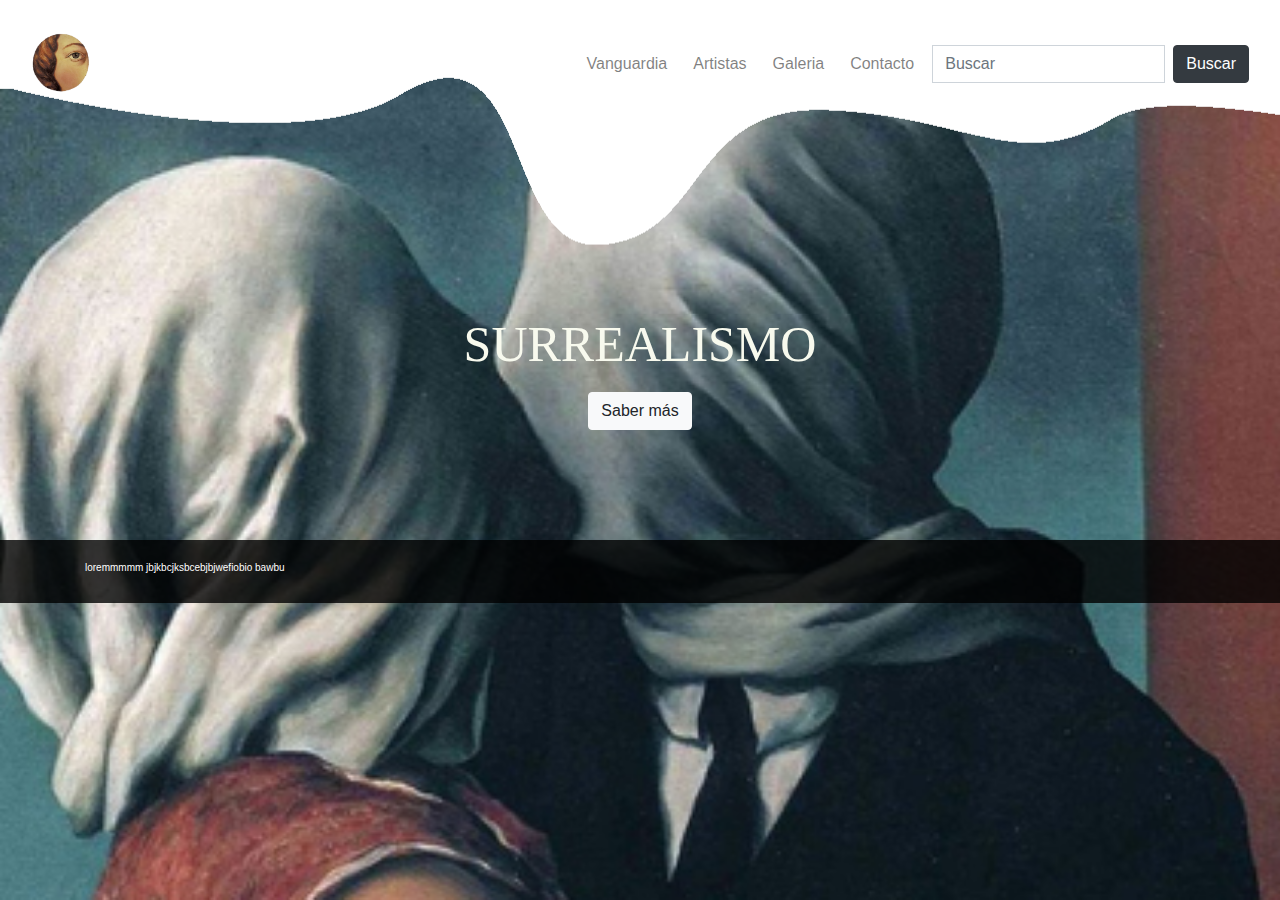
<file: index.html>
<!DOCTYPE html>
<html lang="en">
<head>
	<meta charset="UTF-8">
	<meta name="viewport" content="width=device-width, initial-scale=1.0">
	<title>Surrealismo</title>

  <link rel="stylesheet" href="https://maxcdn.bootstrapcdn.com/bootstrap/4.0.0/css/bootstrap.min.css" integrity="sha384-Gn5384xqQ1aoWXA+058RXPxPg6fy4IWvTNh0E263XmFcJlSAwiGgFAW/dAiS6JXm" crossorigin="anonymous">
  <link rel="stylesheet" href="estilos.css">

</head>
<body class="body-home">
<header class="header">
		<div class="bg-image"></div>
		<nav class="navbar navbar-expand-lg navbar-light bg-transparent">
			<div class="container-fluid">
				<a class="logo" href="index.html">
					<img src="imagenes/logo.png.png" alt="Logo" class="logo">
				</a>
				<button class="navbar-toggler" type="button" data-toggle="collapse" data-target="#navbarNav" aria-controls="navbarNav" aria-expanded="false" aria-label="Toggle navigation">
					<span class="navbar-toggler-icon"></span>
				</button>
				<div class="collapse navbar-collapse" id="navbarNav">
					<ul class="navbar-nav ml-auto">
						<li class="nav-item">
							<a class="nav-link" href="vanguardia.html">Vanguardia</a>
						</li>
						<li class="nav-item">
							<a class="nav-link" href="#">Artistas</a>
						</li>
						<li class="nav-item">
							<a class="nav-link" href="#">Galeria</a>
						</li>
						<li class="nav-item">
							<a class="nav-link" href="#">Contacto</a>
						</li>
					</ul>
					<form class="form-inline">
						<input class="form-control mr-sm-2" type="search" placeholder="Buscar" aria-label="Search">
						<button class="btn  btn-dark " type="submit">Buscar</button>
					</form>
				</div>
			</div>
		</nav>
</header>
  <main class="body-home">
    <div class="container">
        <div class="texto">
          <h1>SURREALISMO</h1>
       <button type="button" class="btn btn-light">Saber más</button>
		 
        </div>
      </div>
	</main>
  <footer>
		<div class="container">
			<p class="texto-footer">loremmmmm jbjkbcjksbcebjbjwefiobio bawbu</p>
		</div>
	</footer>
	
	<script src="https://code.jquery.com/jquery-3.2.1.slim.min.js" integrity="sha384-KJ3o2DKtIkvYIK3UENzmM7KCkRr/rE9/Qpg6aAZGJwFDMVNA/Xvo7kPQaIaX7gJX" crossorigin="anonymous"></script>
	<script src="https://cdnjs.cloudflare.com/ajax/libs/popper.js/1.12.9/umd/popper.min.js" integrity="sha384-ApNbgh9B+Y1QKtv3Rn7W3mgPxhU9K/ScQsPVar
	<script src="https://maxcdn.bootstrapcdn.com/bootstrap/4.0.0/js/bootstrap.min.js" integrity="sha384-JZR6Spejh4U02d8jOt6vLEHfe/JQGiRRSQQxSfFWpi1MquVdAyjUar5+76PVCmYl" crossorigin="anonymous"></script>
	<script src="https://code.jquery.com/jquery-3.2.1.slim.min.js" integrity="sha384-KJ3o2DKtIkvYIK3UENzmM7KCkRr/rE9/Qpg6aAZGJwFDMVNA/Xvo7kPQaIaX7gJX" crossorigin="anonymous"></script>
	
</body>
</html>
</file>
<file: estilos.css>
.container-fluid {
  margin-top:0;
}

header {
  background-image: url(imagenes/fondo-nav.png);
  height: 100%;
  
}
.logo {
  width: 22%;
}

.navbar {
  padding-top: 0px;
  padding-bottom: 120px;
  
}

.navbar-nav .nav-item {
  margin-right: 10px;
}

.form-control {
  border-radius: 0;
}

.btn-outline-success {
  border-radius: 0;
}


.body-home {
  background: url(imagenes/fondobody.jpg) no-repeat center center fixed;
  background-size: cover;
}

.texto {
  color: #f8faee;
  text-align: center;
  margin-top: 67px;
  margin-bottom:110px;
  
  
}

h1 {
  font-family: Engage Regular;
  font-size:50px;
  padding-bottom: 10px;
}



footer {
  background-color: rgba(0, 0, 0, 0.8);
  color: #fff;
  padding: 20px 0;
  position: relative;
  bottom: 0;
  width: 100%;
  height: 63px;
}

.texto-footer {
  text-align: left;
  font-size: 10px;

}

.body-vanguardia {
  
  background-color: rgb(97, 44, 44);
  
}

.container-van {
	display: flex;
	flex-direction: row;
}

.historia {
	flex: 1;
	padding: 20px;
  margin-left: 2%;
  color: white;
  
}
h2 {
  font-size: 65px;
  font-family: 'Rouge Script', cursive;
  color:white;
  
}

.foto-his {
	flex: 1;
	text-align: center;
  margin-top: 7%;
}

.foto-his img {
	max-width: 100%;
	height: auto;
}


.container-caracteristicas {
	display: flex;
	flex-direction: row;
  margin-top: 70px;
  
}

.caracteristicas-tecnicas {
  flex: 1;
	padding: 20px;
  margin-right: 2%;
  color: white;
}

.foto-tec {
	flex: 1;
	text-align: center;
  margin-top: 0%;
  margin-right: 100px;
}

.foto-tec img {
	max-width: 100%;
	height: auto;
  
}
.container-filo {
  max-width: 90%;
  margin: 0 auto;
  padding: 20px;
  text-align: center;
  margin-top: 10%;
}

p {
  color: white;
}


  .elementoCarousel img {
	width: 100%;;
	padding-bottom: 5%;
	padding-top: 5%;
  display: flex;
  }
  
  
  .prev, .next {
	cursor: pointer;
	position: absolute;
	width: auto;
	color: rgb(252, 250, 250);
	font-weight:lighter;
	font-size: 40px;
	transition: 0.6s ease;
	border-radius: 0 3px 3px 0;
	user-select: none;
	padding: 12px;
	top: 300%;
	
  }
  
  
  .next {
	right: 0%;
	border-radius: 3px 0 0 3px;
  }

  .prev {
	left: 0%;
	border-radius: 3px 0 0 3px ;
  }
  

  .prev:hover, .next:hover {
	
	padding: 7px;
	
  }
  
  
  
  .numbertext {
	color: #fdfafa;
	padding: 2%;
	font-size: 18px;
	position: absolute;
	
  }
  
  
  .dot {
	cursor: pointer;
	height: 15px;
	width: 15px;
	margin: 0 2px;
	background-color: #bbb;
	border-radius: 50%;
	display: inline-block;
	transition: background-color 0.6s ease;
  }
  
  .active, .dot:hover {
	background-color: #717171;
  }
  
 
  .fade {
	animation-name: fade;
	animation-duration: 1.5s;
  }
  
  @keyframes fade {
	from {opacity: .4}
	to {opacity: 1}
  }
</file>
